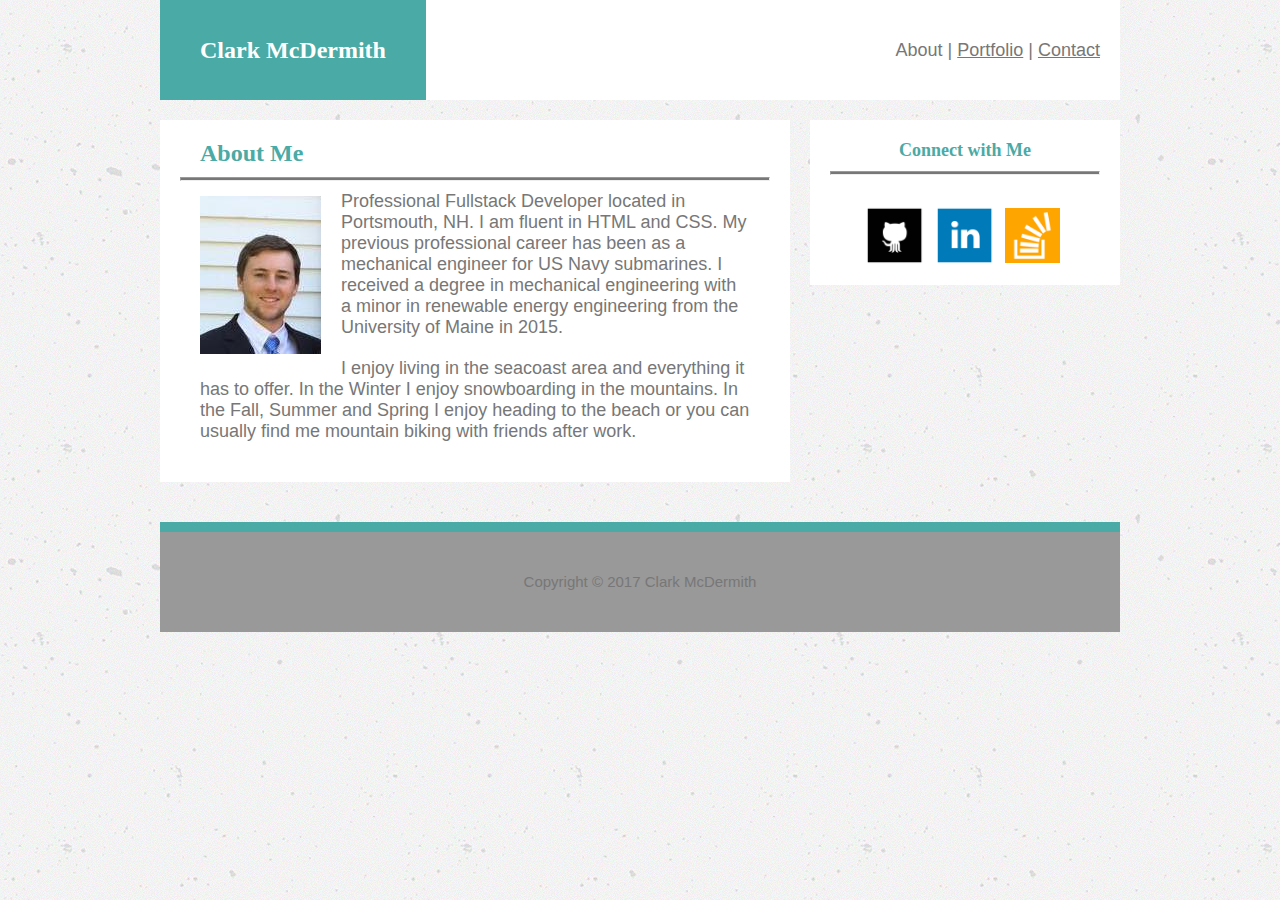
<file: index.html>
<!DOCTYPE html>
<html>
<head>
	<title>About</title>
	<link rel="stylesheet" type="text/css" href="assets/css/style.css", href="assets/css/reset.css">
</head>

<body>
	<header class="container">
		<h1>
			Clark McDermith
		</h1>

		<nav>
			About | <a href="portfolio.html">Portfolio</a> | <a href="contact.html">Contact</a>
		</nav>
	</header>
	<div class="container">
		<article>
			<h2 id="aboutMe">
				About Me
			</h2>

			<hr>
					
			<img id="profilePicture" src="assets/images/profile.jpg">

			<p>
				Professional Fullstack Developer located in Portsmouth, NH. I am fluent in HTML and CSS. My previous professional career has been as a mechanical engineer for US Navy submarines. I received a degree in mechanical engineering with a minor in renewable energy engineering from the University of Maine in 2015. 
			</p>

			<p>
				I enjoy living in the seacoast area and everything it has to offer. In the Winter I enjoy snowboarding in the mountains. In the Fall, Summer and Spring I enjoy heading to the beach or you can usually find me mountain biking with friends after work.
			</p>

		</article>
	</div>

	<aside>
		<h3 id="connectWithMe">
			Connect with Me
		</h3>

		<hr>

		<a href="https://github.io/clarkwmcd">
			<img id="githubLogo" src="assets/images/githublogo.png">
		</a>
		<a href="https://www.linkedin.com/in/clark-mcdermith-20388569/">
			<img id="linkedinLogo" src="assets/images/linkedinlogo.png">
		</a>
		<a href="https://stackoverflow.com/users/8723357/clark-mcdermith">
			<img id="stackoverflowLogo" src="assets/images/stackoverflowlogo.png">
		</a>
	</aside>


	<footer>
		Copyright &copy; 2017 Clark McDermith
	</footer>



</body>
</html>
</file>
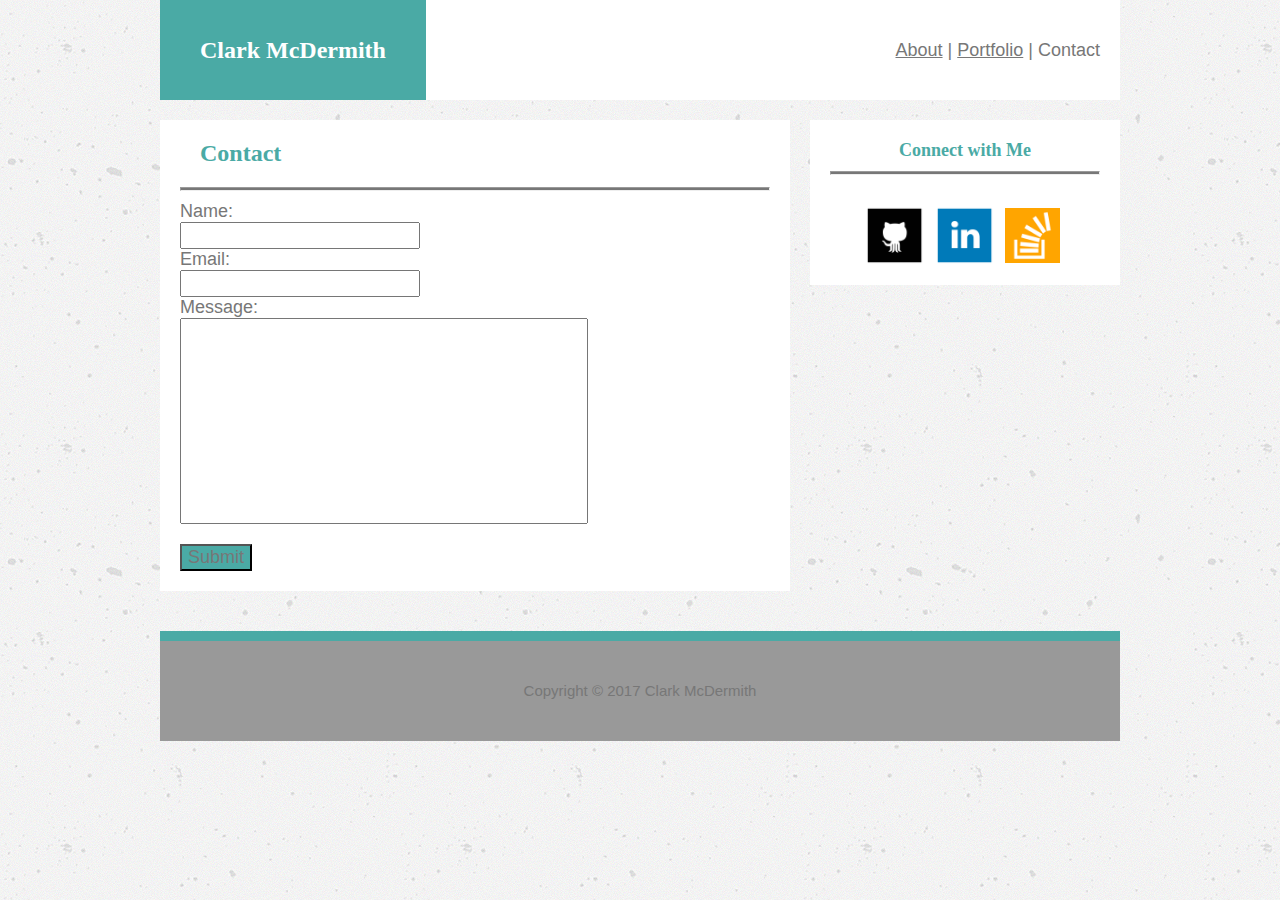
<file: contact.html>
<!DOCTYPE html>
<html>
<head>
	<title>Contact Me</title>
	<link rel="stylesheet" type="text/css" href="assets/css/style.css", href="assets/css/reset.css">
</head>

<body>
	<header class="container">
		<h1>
			Clark McDermith
		</h1>

		<nav>
			<a href="index.html">About</a> | <a href="portfolio.html">Portfolio</a> | Contact
		</nav>
	</header>
	<div class="container">
		<article>
			<h2 id="contact">
				Contact
			</h2>
				
			<hr>

			<form>
  				Name:<br>
  				<input id="name" type="text" name="firstname"><br>
  				Email:<br>
  				<input id="email" type="text" name="lastname"><br>
  				Message:<br>
  				<input id="message" type="text" name="lastname"><br>
  				<button type="button">Submit</button>
			</form>

		</article>
	</div>

	<aside>
		<h3 id="connectWithMe">
			Connect with Me
		</h3>

		<hr>
		<a href="https://github.io/clarkwmcd">
			<img id="githubLogo" src="assets/images/githublogo.png">
		</a>
		<a href="https://www.linkedin.com/in/clark-mcdermith-20388569/">
			<img id="linkedinLogo" src="assets/images/linkedinlogo.png">
		</a>
		<a href="https://stackoverflow.com/users/8723357/clark-mcdermith">
			<img id="stackoverflowLogo" src="assets/images/stackoverflowlogo.png">
		</a>
	</aside>


	<footer>
		Copyright &copy; 2017 Clark McDermith
	</footer>



</body>
</html>
</file>
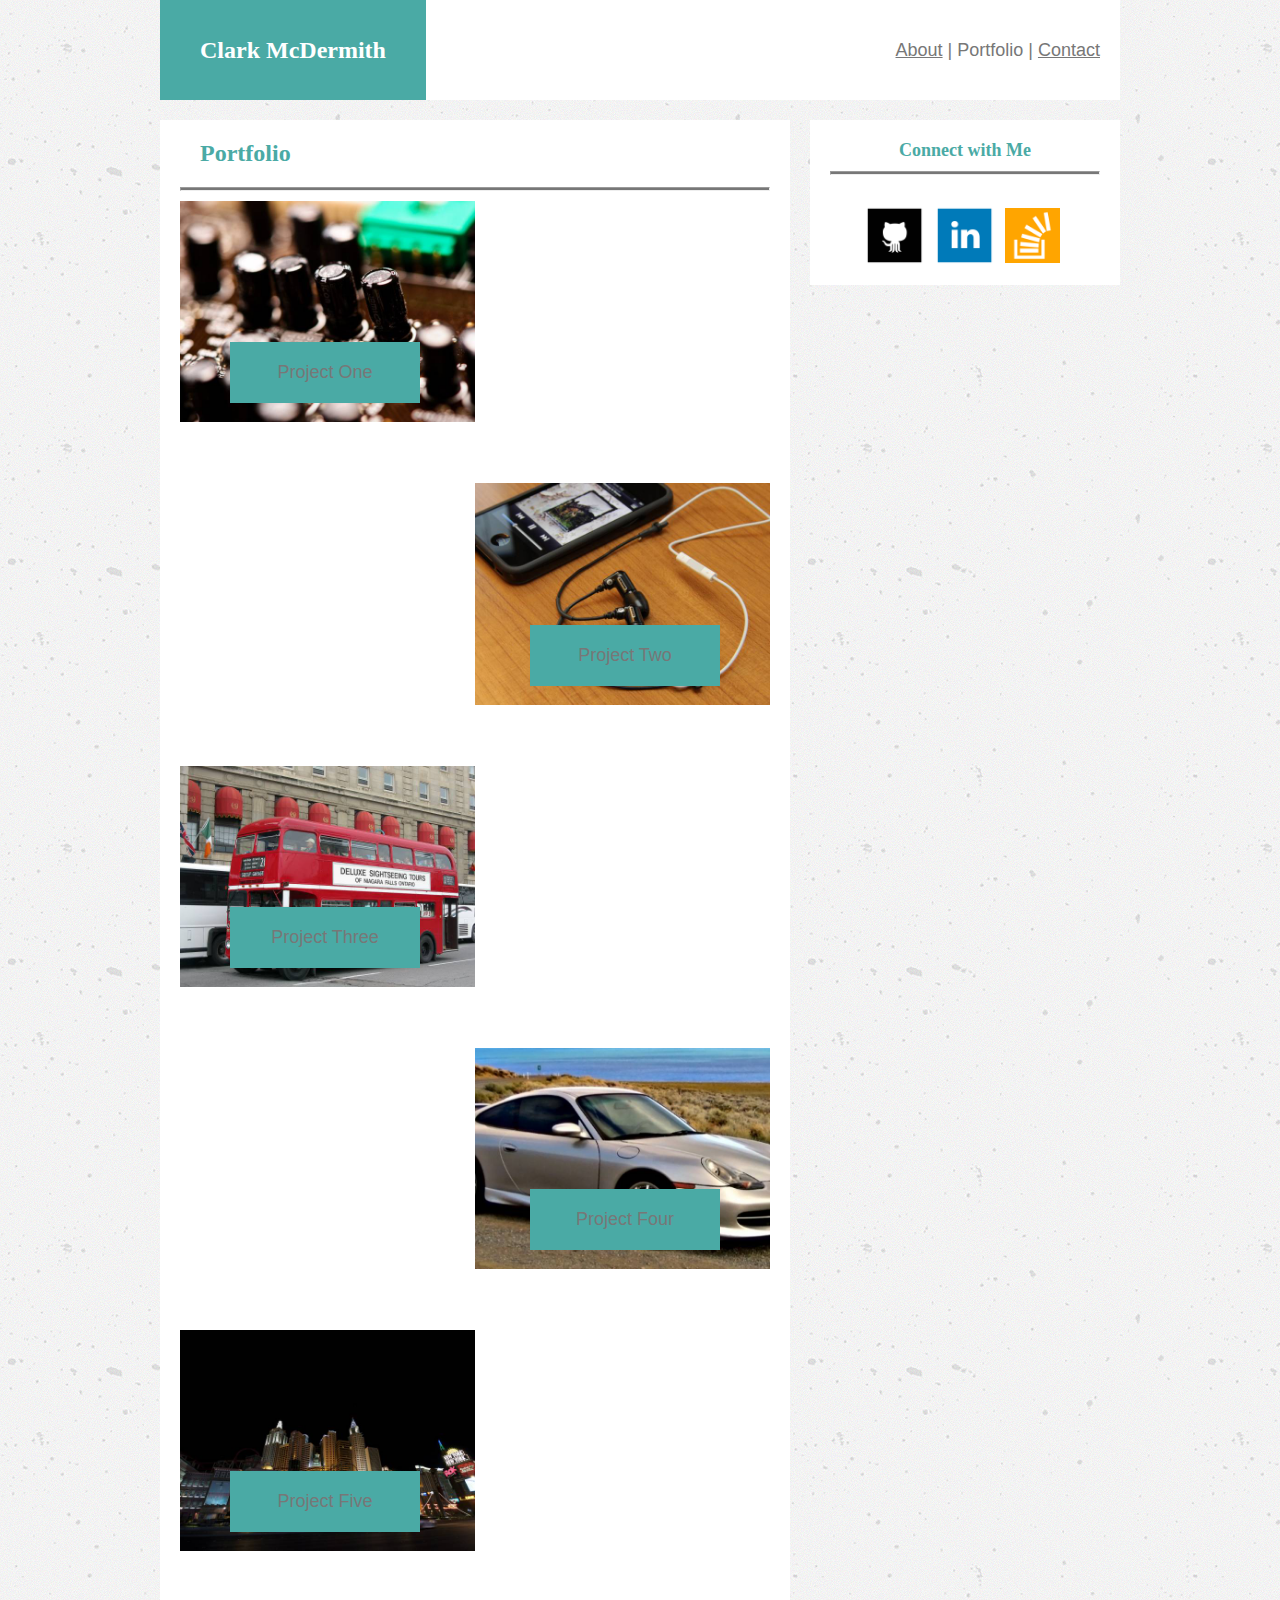
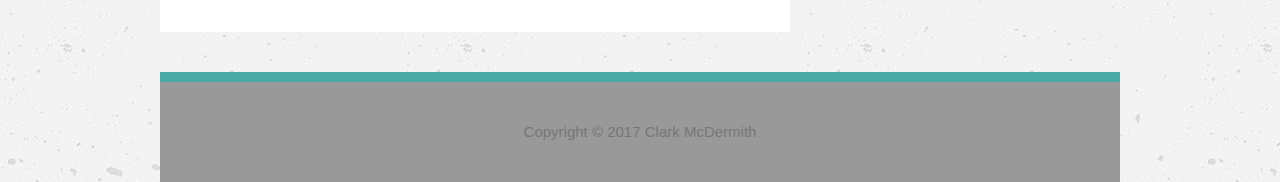
<file: portfolio.html>
<!DOCTYPE html>
<html>
<head>
	<title>Portfolio</title>
	<link rel="stylesheet" type="text/css" href="assets/css/style.css", href="assets/css/reset.css">
</head>

<body>
	<header class="container">
		<h1>
			Clark McDermith
		</h1>

		<nav>
			<a href="index.html">About</a> | Portfolio | <a href="contact.html">Contact</a>
		</nav>
	</header>
	<div class="container">
		<article>
			<h2 id="portfolio">
				Portfolio
			</h2>

			<hr>

			<div>
				<img class="imagesLeft" src="assets/images/projectone.jpg">
				<div id="projectOne">Project One</div>
			</div>

			<div>
				<img class="imagesRight" src="assets/images/projecttwo.jpg">
				<div id="projectTwo">Project Two</div>
			</div>

			<div>
				<img class="imagesLeft" src="assets/images/projectthree.jpg">
				<div id="projectThree">Project Three</div>
			</div>

			<div>
				<img class="imagesRight" src="assets/images/projectfour.jpg">
				<div id="projectFour">Project Four</div>
			</div>

			<div>
				<img class="imagesLeft" src="assets/images/projectfive.jpg">
				<div id="projectFive">Project Five</div>
			</div>

		</article>
	</div>

	<aside>
		<h3 id="connectWithMe">
			Connect with Me
		</h3>

		<hr>

		<a href="https://github.io/clarkwmcd">
			<img id="githubLogo" src="assets/images/githublogo.png">
		</a>
		<a href="https://www.linkedin.com/in/clark-mcdermith-20388569/">
			<img id="linkedinLogo" src="assets/images/linkedinlogo.png">
		</a>
		<a href="https://stackoverflow.com/users/8723357/clark-mcdermith">
			<img id="stackoverflowLogo" src="assets/images/stackoverflowlogo.png">
		</a>
	</aside>


	<footer>
		Copyright &copy; 2017 Clark McDermith
	</footer>



</body>
</html>
</file>
